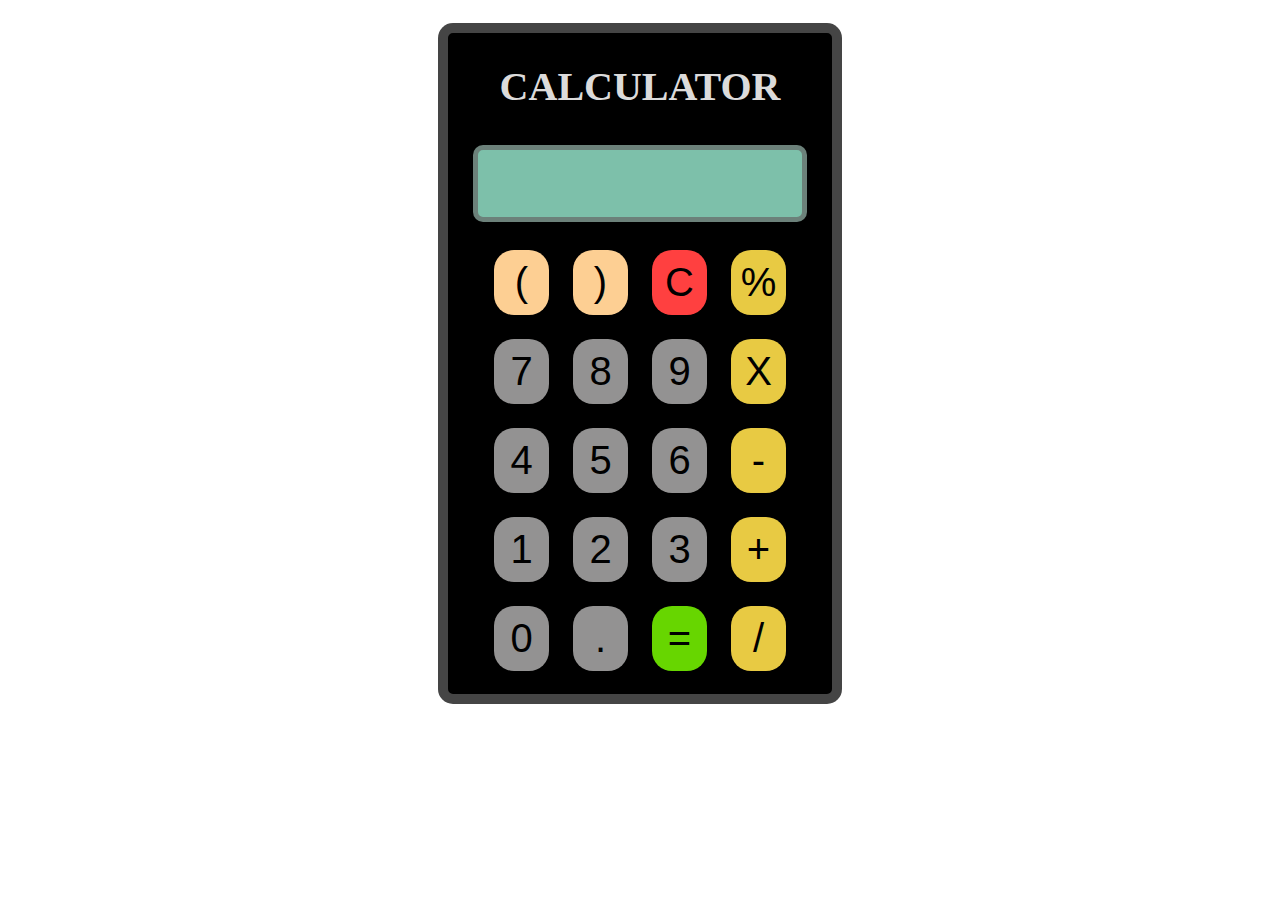
<file: Task-1 Calculator/index.html>
<!DOCTYPE html>
<html lang="en">

<head>
    <meta charset="UTF-8">
    <meta name="viewport" content="width=device-width, initial-scale=1.0">
    <meta http-equiv="X-UA-Compatible" content="ie=edge">
    <link rel="stylesheet" href="style.css">
    <title>Calculator</title>
</head>

<body>
    <div class="container">

        <div class="calculator">
            <h1>CALCULATOR</h1>
            <input type="text" name="screen" id="screen">
            <table>
                <tr>
                    <td><button class="brcks">(</button></td>
                    <td><button class="brcks">)</button></td>
                    <td><button class="red" id="c">C</button></td>
                    <td><button class="block yellow" id="%">%</button></td>
                </tr>
                <tr>
                    <td><button>7</button></td>
                    <td><button>8</button></td>
                    <td><button>9</button></td>
                    <td><button class="block yellow" id="X">X</button></td>
                </tr>
                <tr>
                    <td><button>4</button></td>
                    <td><button>5</button></td>
                    <td><button>6</button></td>
                    <td><button class="block yellow" id="-">-</button></td>
                </tr>
                <tr>
                    <td><button>1</button></td>
                    <td><button>2</button></td>
                    <td><button>3</button></td>
                    <td><button class="block yellow" id="+">+</button></td>
                </tr>
                <tr>
                    <td><button>0</button></td>
                    <td><button>.</button></td>
                    <td><button class="green" id="=">=</button></td>
                    <td><button class="yellow" id="/">/</button></td>
                </tr>
            </table>
        </div>
    </div>

</body>
<script src="index.js"></script>

</html>
</file>
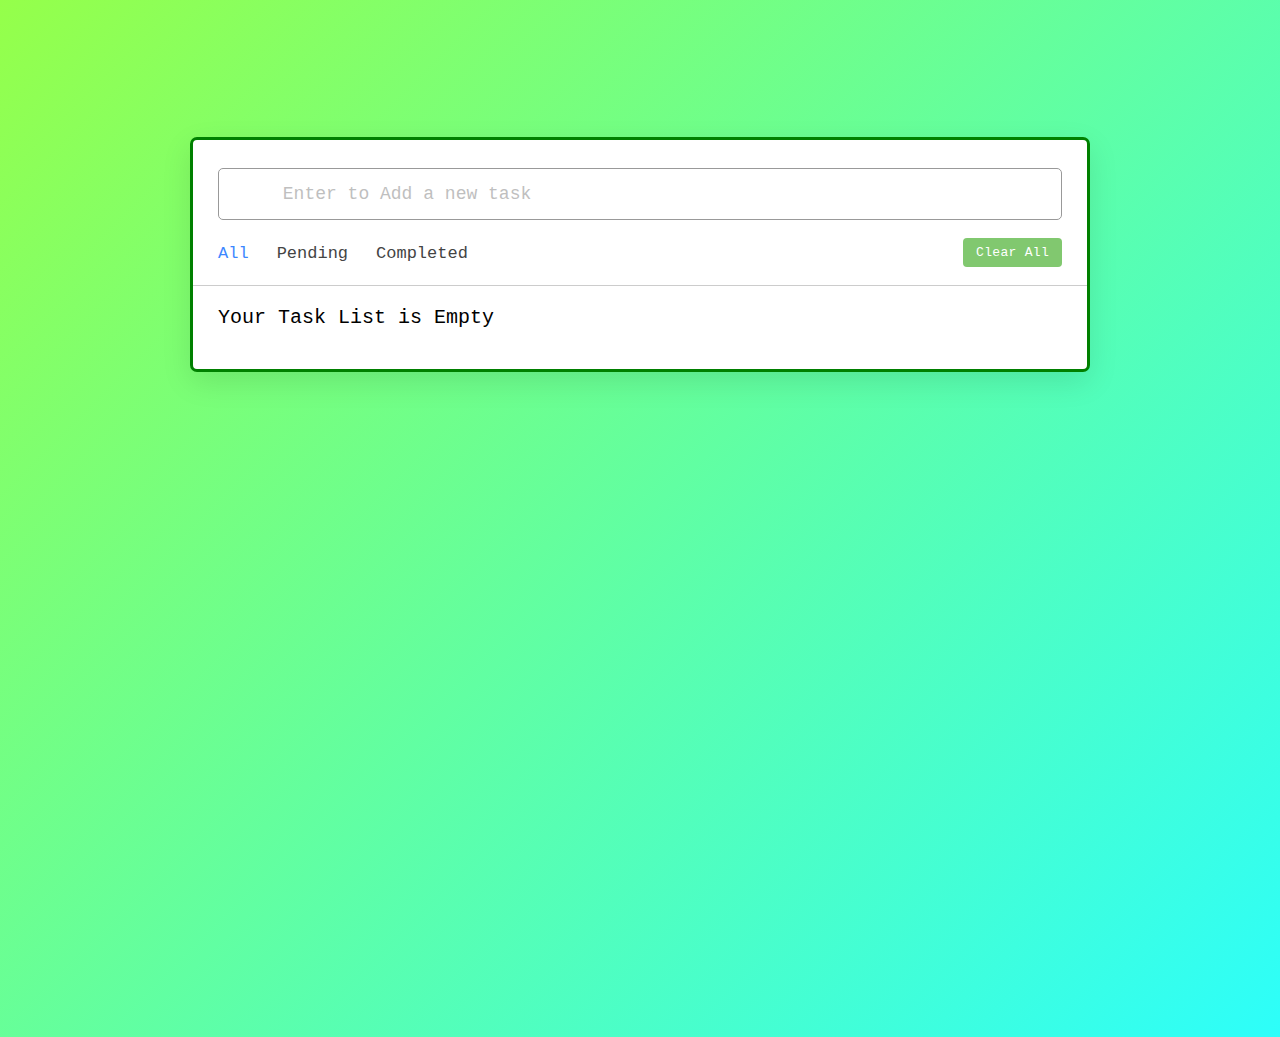
<file: Task-3 TodoList/index.html>
<!DOCTYPE html>

<html lang="en" dir="ltr">
  <head>
    <meta charset="utf-8">  
    <title>Todo List</title>
    <link rel="stylesheet" href="style.css">
    <meta name="viewport" content="width=device-width, initial-scale=1.0">
    <!-- Iconscout Link For Icons -->
    <link rel="stylesheet" href="https://unicons.iconscout.com/release/v4.0.0/css/line.css">
  </head>
  <body>
    <div class="wrapper">
      <div class="task-input">
        <!-- <img src="bars-icon.svg" alt="icon"> -->
        <input type="text" placeholder=" Enter to Add a new task">
      </div>
      <div class="controls">
        <div class="filters">
          <span class="active a1" id="all">All</span>
          <span class="a1" id="pending">Pending</span>
          <span class="a1" id="completed">Completed</span>
        </div>
        <button class="clear-btn">Clear All</button>
      </div>
      <ul class="task-box"></ul>
    </div>

    <script src="script.js"></script>

  </body>
</html>
</file>
<file: Task-1 Calculator/style.css>
.container {
  text-align: center;
  margin-top: 23px;
}

table {
  margin: auto;
}

input {
  border-radius: 10px;
  border: 5px solid rgba(100, 100, 100, 0.685);
  background-color: rgb(125, 192, 170);
  font-size: 34px;
  height: 65px;
  width: 320px;
  margin: 15px;
}

button {
  border-radius: 20px;
  font-size: 40px;
  background-color: rgba(160, 159, 159, 0.918);
  width: 55px;
  height: 65px;
  margin: 10px;
  border: none;
}

.calculator {
  border: 10px solid rgba(100, 100, 100, 0.685);
  background-color: #000000;
  padding: 10px;
  border-radius: 15px;
  display: inline-block;
}

h1 {
    color: rgba(243, 242, 242, 0.918);
  font-size: 40px;
  margin: 20px;
}
.yellow {
  background-color: rgba(255, 222, 74, 0.911);
}
.green {
  background-color: rgba(114, 236, 0, 0.904);
}
.red {
  background-color: rgb(255, 64, 64);
}
.brcks {
    background-color: rgb(253, 207, 147);
}
</file>
<file: Task-3 TodoList/style.css>
* {
  margin: 0;
  padding: 0;
  box-sizing: border-box;
  font-family: "Courier New", Courier, monospace;
}
body {
  font-size: 20px;
  width: 100%;
  height: 100vh;
  overflow: hidden;
  background: linear-gradient(135deg, #95ff4a, #2dfefa);
}
::selection {
  color: #fff;
  background: #3c87ff;
}
.wrapper {
  max-width: 900px;
  padding: 28px 0 30px;
  margin: 137px auto;
  background: #fff;
  border-radius: 7px;
  box-shadow: 0 10px 30px rgba(0, 0, 0, 0.1);
  border: 3px solid green;
}
.task-input {
  height: 52px;
  padding: 0 25px;
  position: relative;
}
.task-input img {
  top: 50%;
  position: absolute;
  transform: translate(17px, -50%);
}
.task-input input {
  height: 100%;
  width: 100%;
  outline: none;
  font-size: 18px;
  border-radius: 5px;
  padding: 0 20px 0 53px;
  border: 1px solid #999;
}
.task-input input:focus,
.task-input input.active {
  padding-left: 52px;
  border: 2px solid #3c87ff;
}
.task-input input::placeholder {
  color: #bfbfbf;
}
.controls,
li {
  display: flex;
  align-items: center;
  justify-content: space-between;
}
.controls {
  padding: 18px 25px;
  border-bottom: 1px solid #ccc;
}
.filters span {
  margin: 0 8px;
  font-size: 17px;
  color: #444444;
  cursor: pointer;
}
.filters span:first-child {
  margin-left: 0;
}
.filters span.active {
  color: #3c87ff;
}
.controls .clear-btn {
  border: none;
  opacity: 0.6;
  outline: none;
  color: #fff;
  cursor: pointer;
  font-size: 13px;
  padding: 7px 13px;
  border-radius: 4px;
  letter-spacing: 0.3px;
  pointer-events: none;
  transition: transform 0.25s ease;
  background-color: #2ea510;
}
.clear-btn.active {
  opacity: 0.9;
  pointer-events: auto;
}
.clear-btn:active {
  transform: scale(0.93);
}
.task-box {
  margin-top: 20px;
  margin-right: 5px;
  padding: 0 20px 10px 25px;
}
.task-box.overflow {
  overflow-y: auto;
  max-height: 300px;
}
.task-box::-webkit-scrollbar {
  width: 5px;
}
.task-box::-webkit-scrollbar-track {
  background: #f1f1f1;
  border-radius: 25px;
}
.task-box::-webkit-scrollbar-thumb {
  background: #e6e6e6;
  border-radius: 25px;
}
.task-box .task {
  list-style: none;
  font-size: 17px;
  margin-bottom: 18px;
  padding-bottom: 16px;
  align-items: flex-start;
  border-bottom: 1px solid #ccc;
}
.task-box .task:last-child {
  margin-bottom: 0;
  border-bottom: 0;
  padding-bottom: 0;
}
.task-box .task label {
  display: flex;
  align-items: flex-start;
}
.task label input {
  margin-top: 7px;
  accent-color: #3c87ff;
}
.task label p {
  user-select: none;
  margin-left: 12px;
  word-wrap: break-word;
}
.task label p.checked {
  text-decoration: line-through;
}
.task-box .settings {
  position: relative;
}
.settings :where(i, li) {
  cursor: pointer;
}
.settings .task-menu {
  z-index: 10;
  right: -5px;
  bottom: -65px;
  padding: 5px 0;
  background: #fff;
  position: absolute;
  border-radius: 4px;
  transform: scale(0);
  transform-origin: top right;
  box-shadow: 0 0 6px rgba(0, 0, 0, 0.15);
  transition: transform 0.2s ease;
}
.task-box .task:last-child .task-menu {
  bottom: 0;
  transform-origin: bottom right;
}
.task-box .task:first-child .task-menu {
  bottom: -65px;
  transform-origin: top right;
}
.task-menu.show {
  transform: scale(1);
}
.task-menu li {
  height: 25px;
  font-size: 16px;
  margin-bottom: 2px;
  padding: 17px 15px;
  cursor: pointer;
  justify-content: flex-start;
}
.task-menu li:last-child {
  margin-bottom: 0;
}
.settings li:hover {
  background: #f5f5f5;
}
.settings li i {
  padding-right: 8px;
}

@media (max-width: 400px) {
  body {
    padding: 0 10px;
  }
  .wrapper {
    padding: 20px 0;
  }
  .filters span {
    margin: 0 5px;
  }
  .task-input {
    padding: 0 20px;
  }
  .controls {
    padding: 18px 20px;
  }
  .task-box {
    margin-top: 20px;
    margin-right: 5px;
    padding: 0 15px 10px 20px;
  }
  .task label input {
    margin-top: 4px;
  }
}
.a1:hover{
  background-color:rgba(255, 0, 0, 0.705);
  color: white;
  padding: 6px;
  border-radius: 2px;
}
.spn:hover{
  background-color:rgba(17, 190, 8, 0.842);
  color: white;
  padding: 6px;
  border-radius: 2px;
}
.clear-btn:hover{
  background-color:rgba(17, 190, 8, 0.842);
  color: white;
  padding: 10px;
  border-radius: 2px;
}
</file>
